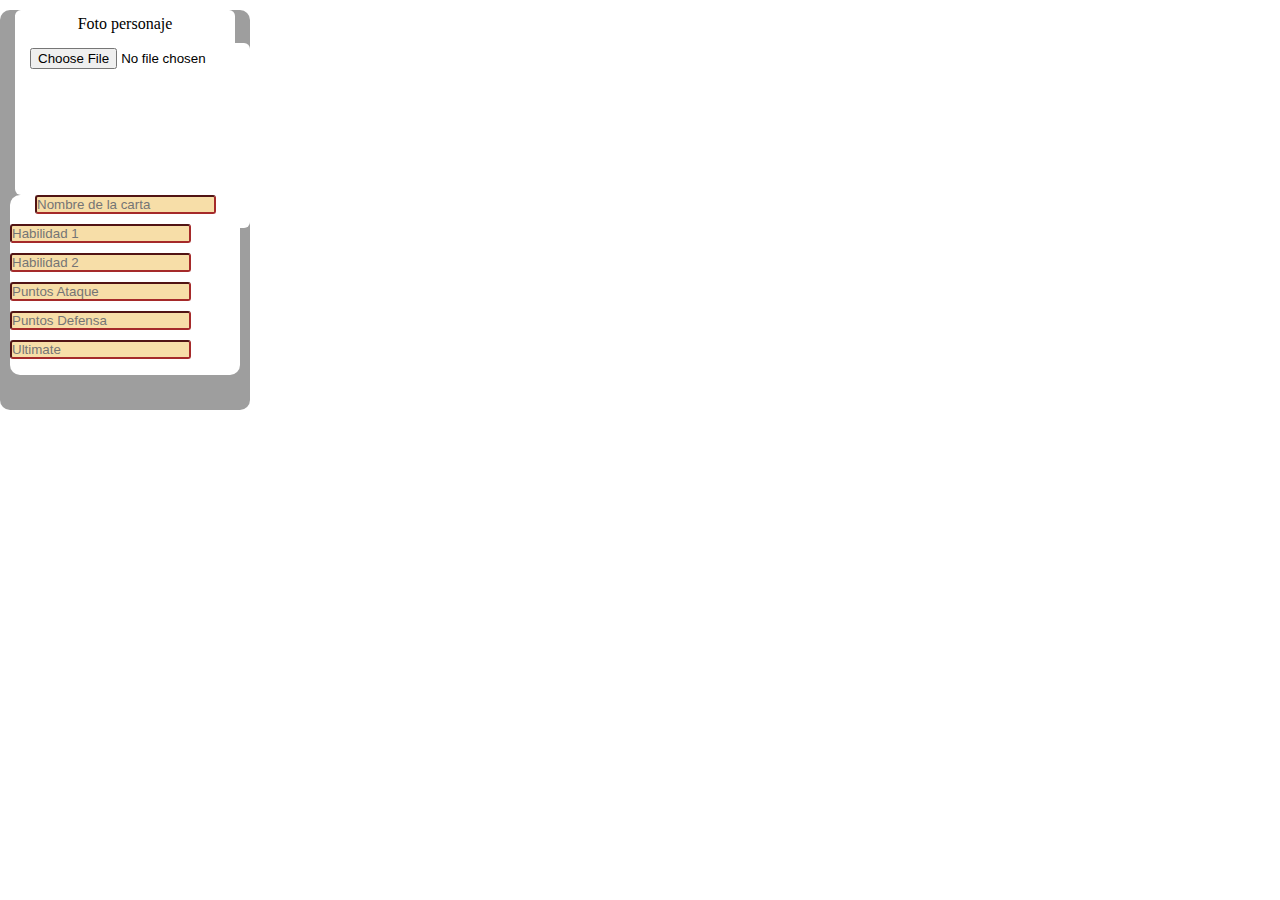
<file: ejemplo.html>
<!DOCTYPE html>
<html>
<head>
	<title></title>
	    <link rel="stylesheet" href="css/estilomenu.css">
    <link rel="stylesheet" type="text/css" href="css/estilocartas.css">
    <script type="text/javascript" src="js/menu.js"></script>
    <script type="text/javascript" src="js/jquery.js"></script>
    
    

</head>
<body>
<div class="cartacomun">
            <div class="fotopersonaje" align="center">Foto personaje<input class="fotopersonaje" type="file"></div>
                <div class="card">
                    <input class="elemento" type="text" id="nombrecarta" placeholder="Nombre de la carta">
                    <input class="elemento2" type="text" id="Habilidad1" placeholder="Habilidad 1" >
                    <input class="elemento2" type="text" id="Habilidad1" placeholder="Habilidad 2" >
                    <input class="elemento2" type="text" id="Ataque" placeholder="Puntos Ataque" >
                    <input class="elemento2" type="text" id="Ataque" placeholder="Puntos Defensa" >
                    <input class="elemento2" type="text" id="Ataque" placeholder="Ultimate" >
                </div>
                
                

                </div>


<script type="text/javascript" src="js/TipoCarta.js"></script>
</body>

</html>
</file>
<file: css/estilomenu.css>
*{
	margin: 0;
	padding: 0;
}
.header{
	/* Menu de arriba */
	top: 0;
	width: 100%;
	background-color:#F7DEA8;
	height: 50px;
}
.menudesplegable{
	/* El menu desplegable */
  height: 100%;
  width: 0;
  position: fixed;
  z-index: 1;
  top: 0;
  left: 0;
  background-color: #3F3119;
  overflow-x: hidden;
  transition: 0.5s;
  padding-top: 60px;
}

/* Links del menu */
.menudesplegable a {
  padding: 8px 8px 8px 32px;
  text-decoration: none;
  font-size: 20px;
  color: #818181;
  display: block;
  transition: 0.3s;
}


.letra{
	font-family: Arkham;
  text-decoration: none;
  color:black;
}

/* Cambio de color de los links cuando tiene el mouse encima */
.menudesplegable a:hover {
  color: #f1f1f1;
}

/* Estilos y posicion del boton para cerrar el menu */
.menudesplegable .closebtn {
  position: absolute;
  top: 0;
  right: 25px;
  font-size: 36px;
  margin-left: 50px;
}

.openbtn {
	/* Hamburguesa para abrir el menu desplegable*/
	font-family: sans-serif;
  font-size: 20px;
  cursor: pointer;
  background-color: #F7DEA8;
  color:#000000;
  padding: 10px 15px;
  border: none;
  float: left;
}


.espacio{
  /*para cuando se necesite un espacio en blanco*/
  height: 25px;
}

.fondo1 {
	/* Ponemos la imagen de fondo */
	background-image:url('../img/paperbackground.jpg');
}

/* INPUTS */

.BotonGrande{
  width: 200px;
  height: 100px;
  font-size: 25px;
}

.FileFotos{
  border-style:solid;
  border-color: black;
  background-color:gray;
  color: white;
}

.botoncentro{
 text-align: center;
 float: none;
}


/*FUENTES*/

@font-face {
/*Fuente para otro texto */
  	font-family: Arkham;
  	src: url(../fonts/ViceCitySans.otf);
}

@font-face {
/*Fuente del nombre del juego */
  	font-family: zeldafont;
  	src: url(../fonts/zeldafont.otf);
}

.nombrejuego{
	/* Clase para cuando se requiera escribir el nombre del juego */
	font-family: zeldafont;
	font-size:50px;
	color: #6C5421;
	right: 100%;
  text-decoration: none;
}
</file>
<file: css/estilocartas.css>
.cartalegendaria {
	
	/* Animación del color para las cartas tipo legendaria */
	
	background: linear-gradient(-45deg, #EE7752, #E73C7E, #23A6D5, #23D5AB);
	background-size: 400% 400%;
	-webkit-animation: Gradient 15s ease infinite;
	-moz-animation: Gradient 15s ease infinite;
	animation: Gradient 15s ease infinite;
	width: 250px;
	height: 400px;
	border-radius: 10px;
}




.cartacomun{

	/* Estilos cartas comunes */
	background-color: #9E9E9E;
	width: 250px;
	height: 400px;
	border-radius: 10px;
}

.cartaepica{

	/* Estilos cartas epicas */
	background-color: #A93DDF;
	width: 250px;
	height: 400px;
	border-radius: 10px;

}

.cartarara{

	/* Estilos cartas raras */
	background-color: #73A5FC;
	width: 250px;
	height: 400px;
	border-radius: 10px;

}

.card {
	font-family: Verdana, sans-seriff;
	background-color:white;
	width: 230px;
	height: 180px;
	margin: auto;
	border-radius: 10px;
	text-align: left;



}

.fotopersonaje {
	margin-left: 15px;
	padding-top: 5px;
	width: 220px;
	height: 180px;
	background-color: white;
	border-radius: 6px;
	margin-top: 10px;
	border-color: black;
	border: 10px;
	


 }

/* INPUTS */

input.elemento {

  border-radius: 3px;
  margin: auto;
  margin-left: 25px;
  border-color: brown;
  background-color: #F7DEA8; 

}

input.elemento2 {

  border-radius: 3px;
  margin-top: 10px;
  margin-left:0px;
  border-color: brown;
  background-color: #F7DEA8; 

}
/* esconder el input */

.esconder{
	opacity: 0;
   position: absolute;
   z-index: -1;
}

label{
	cursor:pointer;
}


@-webkit-keyframes Gradient {
	0% {
		background-position: 0% 50%
	}
	50% {
		background-position: 100% 50%
	}
	100% {
		background-position: 0% 50%
	}
}

@-moz-keyframes Gradient {
	0% {
		background-position: 0% 50%
	}
	50% {
		background-position: 100% 50%
	}
	100% {
		background-position: 0% 50%
	}
}

@keyframes Gradient {
	0% {
		background-position: 0% 50%
	}
	50% {
		background-position: 100% 50%
	}
	100% {
		background-position: 0% 50%
	}
}
</file>
